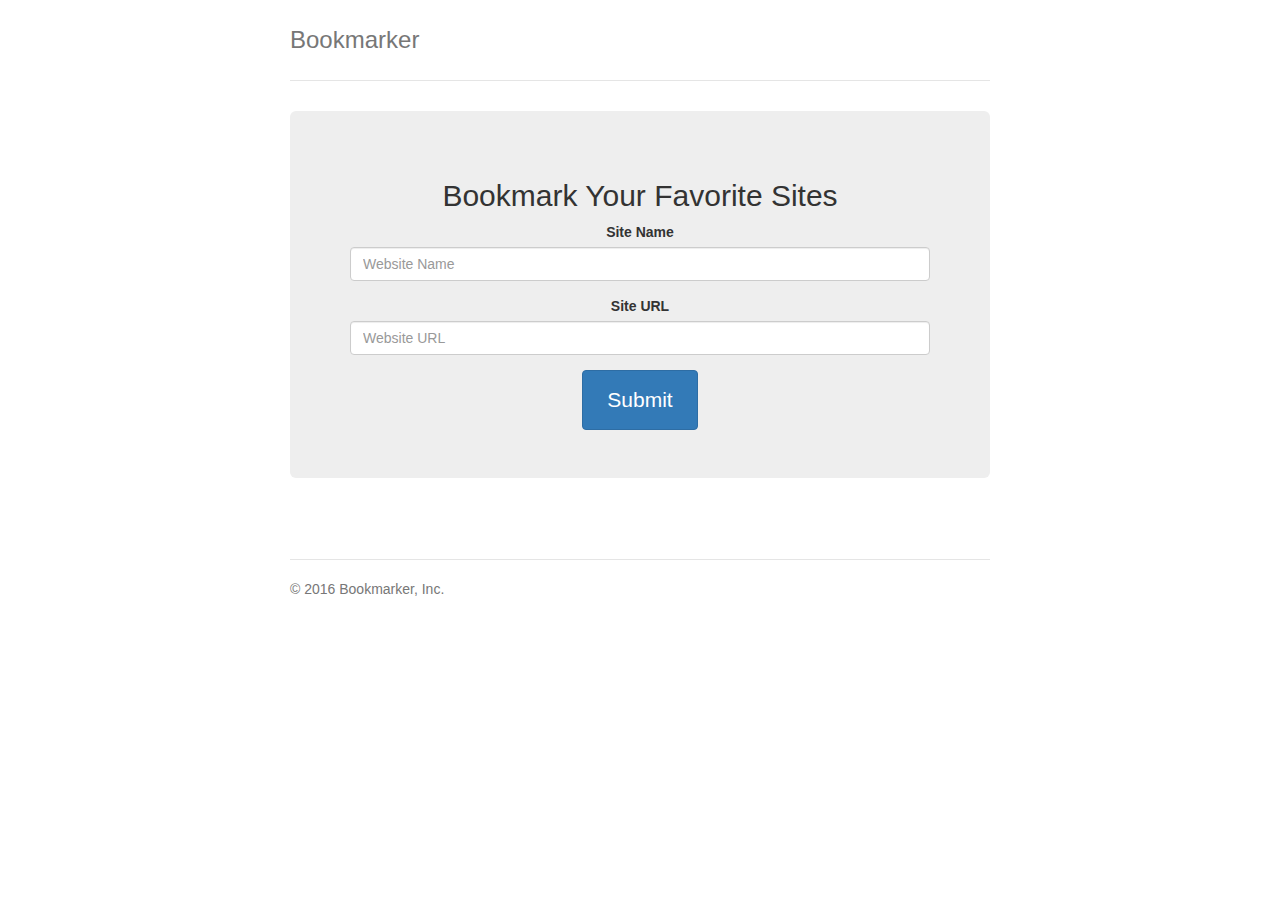
<file: bookmarker/index.html>
<!DOCTYPE html>
<html lang="en">
  <head>
    <meta charset="utf-8">
    <meta http-equiv="X-UA-Compatible" content="IE=edge">
    <meta name="viewport" content="width=device-width, initial-scale=1">
    <title>Site Bookmarker</title>

    <!-- Bootstrap core CSS -->
    <link href="css/bootstrap.min.css" rel="stylesheet">
    <link href="css/style.css" rel="stylesheet">
  </head>

  <body onload="fetchBookmarks()">

    <div class="container">
      <div class="header clearfix">
        <nav>

        </nav>
        <h3 class="text-muted">Bookmarker</h3>
      </div>

      <div class="jumbotron">
        <h2>Bookmark Your Favorite Sites</h2>
        <form id="myForm">
          <div class="form-group">
            <label>Site Name</label>
            <input type="text" class="form-control" id="siteName" placeholder="Website Name">
          </div>
          <div class="form-group">
            <label>Site URL</label>
            <input type="text" class="form-control" id="siteUrl" placeholder="Website URL">
          </div>
          <button type="submit" class="btn btn-primary">Submit</button>
        </form>
      </div>

      <div class="row marketing">
        <div class="col-lg-12">
          <div id="bookmarksResults"></div>
        </div>
      </div>

      <footer class="footer">
        <p>&copy; 2016 Bookmarker, Inc.</p>
      </footer>

    </div> <!-- /container -->

    <script
    src="https://code.jquery.com/jquery-3.1.1.js"
    integrity="sha256-16cdPddA6VdVInumRGo6IbivbERE8p7CQR3HzTBuELA="
    crossorigin="anonymous"></script>
    <script src="js/bootstrap.min.js"></script>
    <script src="js/main.js"></script>
  </body>
</html>
</file>
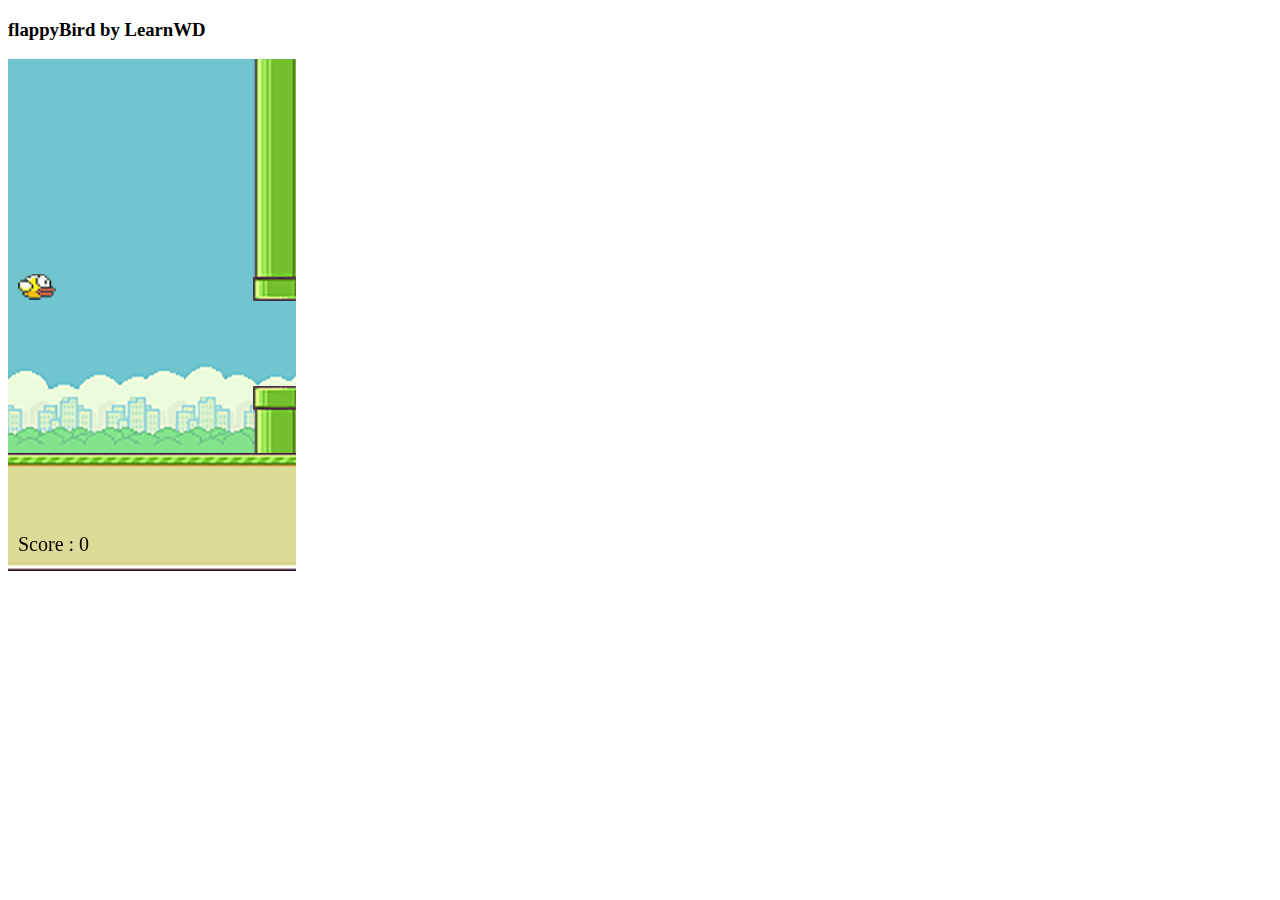
<file: FlappyBird-JavaScript-master/index.html>
<!DOCTYPE html>
<html>
  <head>
    <title>Flappy Bird using JS | by learnWD</title>
  </head>
  <body>
   <h3>flappyBird by LearnWD</h3>
   
   <canvas id="canvas" width="288" height="512"></canvas>
   
   <script src="flappyBird.js"></script>
  </body>
</html>
</file>
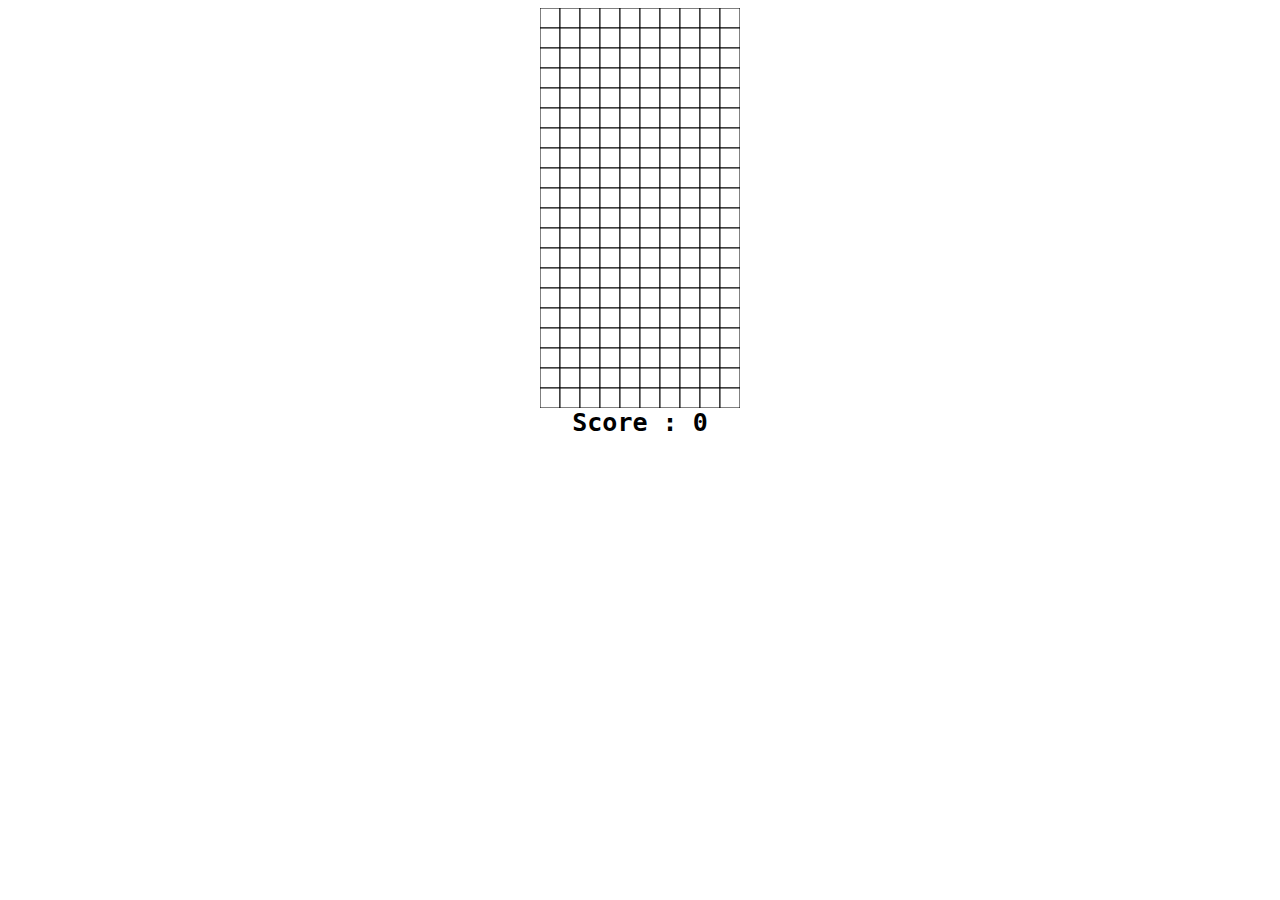
<file: Tetris-JavaScript/index.html>
<html>

<head>
    <title>Tetris Game JS</title>
    <style>
        #score {
            display: inline-block;
        }

        div {
            font-size: 25px;
            font-weight: bold;
            font-family: monospace;
            text-align: center;
        }

        canvas {
            display: block;
            margin: 0 auto;
        }
    </style>
</head>

<body>
    <!-- <div>This Game Was Created By <a target="_blank" href="https://www.youtube.com/c/codeexplained">Code Explained</a></div><br> -->
    <canvas id="tetris" width="200" height="400"></canvas>
    <div>
        Score : <div id="score">0</div>
    </div>
    <script src="tetrominoes.js"></script>
    <script src="tetris.js"></script>
</body>

</html>
</file>
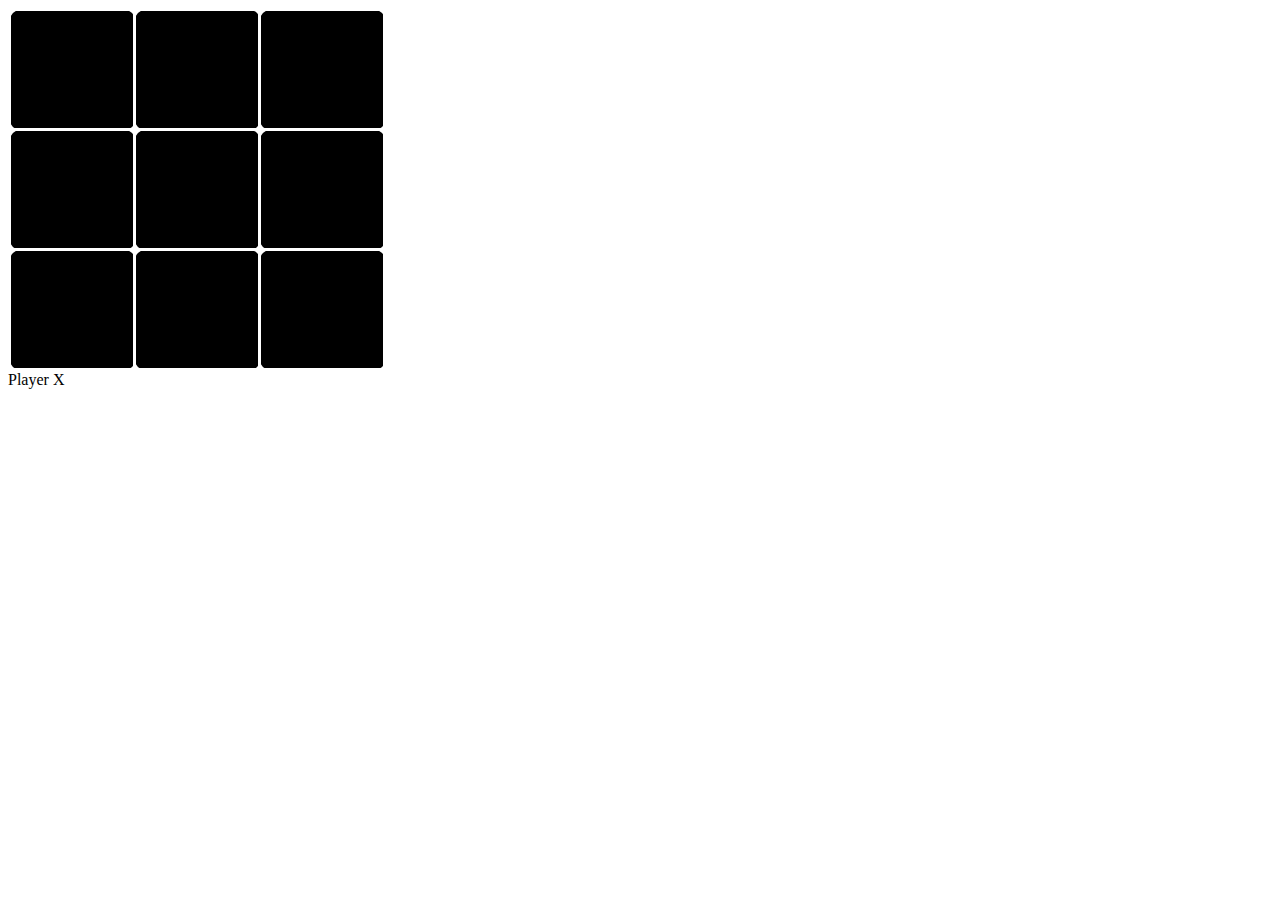
<file: Tic-Tac Toe game using js/index.html>
<html lang="en">

<head>
    <meta charset="UTF-8">
    <meta name="viewport" content="width=s, initial-scale=1.0">
    <meta http-equiv="X-UA-Compatible" content="ie=edge">
    <title>Tic tac Toe Game</title>
    <link rel="stylesheet" href="./style.css">
</head>

<body>
    <div id="tictactoe"></div>
    <div align="left">
        <span id='turn'>Player X</span>
    </div>


    <script src="./main.js"></script>
</body>

</html>
</file>
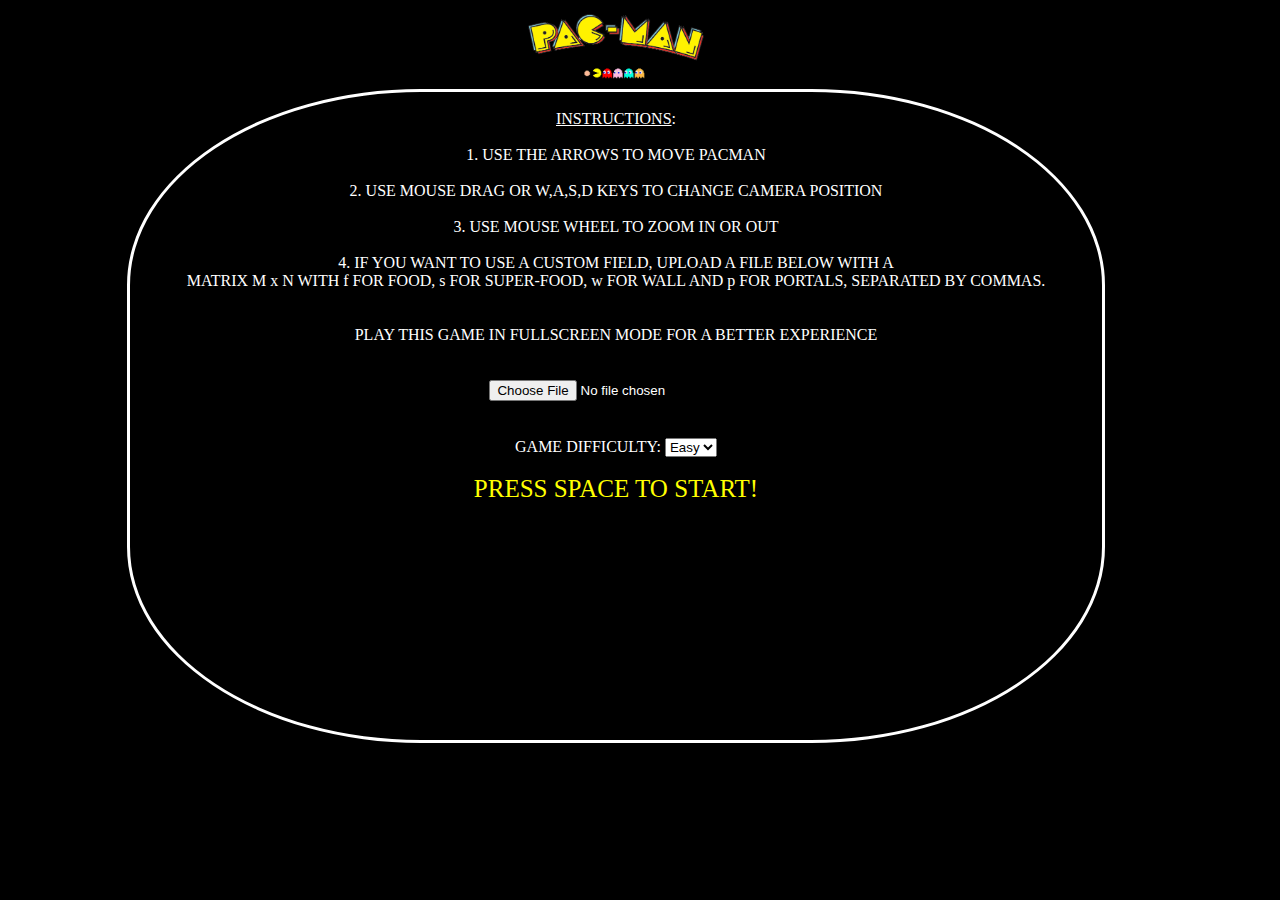
<file: pacman-3D-master/Pacman-3D.html>
<!DOCTYPE html>

<html style="width:95%; height:90%">

<head>
    
<title>Pacman 3D</title>

<meta http-equiv="content-type" content="text/html; charset=ISO-8859-1">

<script id="shader-vs" type="x-shader/x-vertex">
    
    attribute vec3 aVertexPosition;

    attribute vec2 aTextureCoord;
    
    uniform mat4 uMVMatrix;

    uniform mat4 uPMatrix;

    varying vec2 vTextureCoord;
    
    varying vec4 fColor;
    
    // For the Phong Illumination Model
    
    attribute vec3 vNormal;
    
    uniform vec4 viewerPosition;
    
    // Array of lights
    
    #define MAX_LIGHTS 5

    uniform int numLights;

    uniform struct Light {
    
        vec4 position;
   
        mat4 lightSourceMatrix;

        vec3 intensities;
   
        vec3 ambientIntensities;
            
    } allLights[MAX_LIGHTS];
    
    // The material properties

    uniform vec3 k_ambient;
    
    uniform vec3 k_diffuse;
    
    uniform vec3 k_specular;

    uniform float shininess;

    // Spotlight properties

    uniform int difficulty;

    uniform float threshold;


    void main(void) {
        
        // To allow seeing the points drawn
        
        gl_PointSize = 5.0;
        
        // Converting the (x,y,z) vertices to Homogeneous Coord.
        
        // And multiplying by the Projection and the Model-View matrix
        
        gl_Position = uPMatrix * uMVMatrix * vec4(aVertexPosition, 1.0);

        // Phong Illumination Model
        
        // Pos is vertex position after applying the global transformation
    
        vec3 pos = (uMVMatrix * vec4(aVertexPosition, 1.0)).xyz;
    
        fColor = vec4(0.0, 0.0, 0.0, 0.0);    
                 
        for( int i = 0; i < MAX_LIGHTS; i++ ) 
        {
            if( i == numLights )
            
                break;
                
            // Ambient component is constant for each light source
        
            vec4 ambient = vec4( k_ambient * allLights[i].ambientIntensities, 1.0 );
       
            fColor += ambient;
        
            // Vector from vertex position to light source

            vec3 L, X;

            // Check for directional light
    
            if(allLights[i].position.w == 0.0) 
        
                L = normalize( (allLights[i].lightSourceMatrix * allLights[i].position).xyz );
        
            else {
                X = (allLights[i].lightSourceMatrix * allLights[i].position).xyz - pos;
                L = normalize( (allLights[i].lightSourceMatrix * allLights[i].position).xyz - pos );
            }

            // Draw spotlight in hard difficulty (threshold = 3.0)

            if (difficulty == 1 && sqrt(X[0] * X[0] + X[1] * X[1] + X[2] * X[2]) > threshold) 
                continue;

            // Vector from the vertex position to the eye

            vec3 E;

            // The viewer is at the origin or at an indefinite distance
            // On the ZZ axis
        
           if(viewerPosition.w == 1.0) 

               // At the origin
            
                E = -normalize( pos );

           else 

               // On the ZZ axis
            
                E = vec3(0,0,1);
            
            // Halfway vector

            vec3 H = normalize( L + E );

            // Transform vertex normal into eye coordinates

            vec4 N = normalize( uMVMatrix * vec4(vNormal, 0.0));

            // Compute terms in the illumination equation

            // Diffuse component 

            float dotProductLN = L[0] * N[0] + L[1] * N[1] + L[2] * N[2]; 

            float cosNL = max( dotProductLN, 0.0 );

            vec4  diffuse = vec4( k_diffuse * cosNL * allLights[i].intensities, 1.0 );

            // Specular component

            float dotProductNH = N[0] * H[0] + N[1] * H[1] + N[2] * H[2]; 

            float cosNH = pow( max( dotProductNH, 0.0 ), shininess );

            vec4  specular = vec4( k_specular * cosNH * allLights[i].intensities, 1.0 );

            if( dotProductLN < 0.0 ) {

              specular = vec4(0.0, 0.0, 0.0, 1.0);
            } 

            // Adding the components

            fColor += diffuse + specular;
        }

        // Converting the RGB color value to RGBA

        vTextureCoord = aTextureCoord;

    }
</script>

<script id="shader-fs" type="x-shader/x-fragment">

    precision mediump float;
    
    varying vec2 vTextureCoord;

    varying vec4 fColor;

    uniform sampler2D uSampler;

    void main(void) {
        
        // Using the passed vertex color * texture

        gl_FragColor = fColor * texture2D(uSampler, vec2(vTextureCoord.s, vTextureCoord.t));
    }

</script>

<!-- Some useful functions for browser compatibility -->

<script type="text/javascript" src="webgl-utils.js"></script>

<!-- Handling vectors and matrices -->

<script type="text/javascript" src="maths.js"></script>

<!-- Processing triangle mesh models -->

<script type="text/javascript" src="models.js"></script>

<!-- Creating the light sources -->

<script type="text/javascript" src="lightSources.js"></script>

<!-- WebGL code -->

<script type="text/javascript" src="initShaders.js"></script>

<script type="text/javascript" src="Pacman-3D.js"></script>

</head>

<body onload="runWebGL();" style="background: black; width:100%; height:100%">
    <!-- Pacman logo -->
    <div align="center" style="height:10%;">
        <img src="assets/logo.gif" style="height:100%;"/>
    </div>

    <!-- Intro page -->
    <div align="center" id="welcome-screen" style="display:block;color:white; width:80%; height:80%; border-style: solid; border-width:5%; border-radius: 30%; margin:0 auto;">
        <br/>
        <span style="font-size:100%;">
            <u>INSTRUCTIONS</u>: 
            <br/>
            <br/>1. USE THE ARROWS TO MOVE PACMAN
            <br/>
            <br/>2. USE MOUSE DRAG OR W,A,S,D KEYS TO CHANGE CAMERA POSITION
            <br/>
            <br/>3. USE MOUSE WHEEL TO ZOOM IN OR OUT
            <br/>
            <br/>4. IF YOU WANT TO USE A CUSTOM FIELD, UPLOAD A FILE BELOW WITH A
            <br/> MATRIX M x N WITH f FOR FOOD, s FOR SUPER-FOOD, w FOR WALL AND p FOR PORTALS, SEPARATED BY COMMAS.
            <br/>
            <br/>
            <br/>PLAY THIS GAME IN FULLSCREEN MODE FOR A BETTER EXPERIENCE
        </span>
        <br/>
        <br/>
        <br/>
        <input type="file" id="file" name="file">
        <br/>
        <h3 id="field-error" style="color:red;"></h3>
        <br/>
        GAME DIFFICULTY:
        <select id="difficulty">
            <option selected="selected" value="0">Easy</option>
            <option value="1">Hard</option>
        </select>
        <br/>
        <br/>
        <span style="font-size:25px;color:yellow;">PRESS SPACE TO START!</span>
    </div>

    <!-- Game page -->
    <div id="game" align="center" style="display:none; width:100%; height:90%;">
        <canvas id="my-canvas" width="900" height="700" style="border:none; width:auto; height:80%;"></canvas>        

        <h3 id="score" style="color:yellow;width:auto;height:5%;font-size:100%;"></h3>
        <h1 id="super-mode" style="color:red;width:auto;height:5%;font-size:100%;"></h1>
        <h1 id="result" style="color:yellow;width:auto;height:5%;font-size:100%;"></h2>
        <button id="restart" type="button" onclick="restartGame()" style="display:none;height:5%;font-size:100%;">Restart Game</button>
    </div>

</body>
</html>
</file>
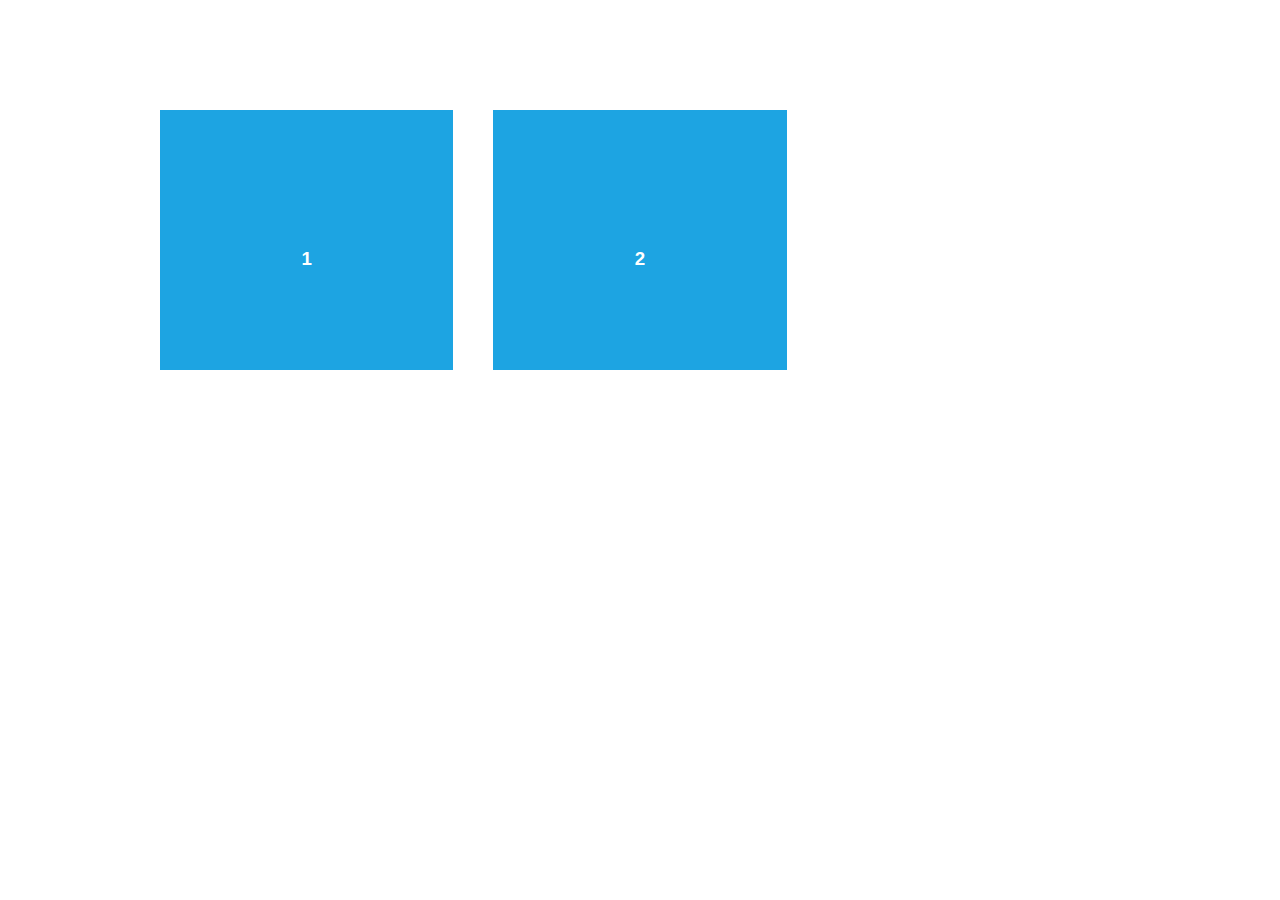
<file: aos-master/demo/async.html>
<!DOCTYPE html>
<html>
  <head>
    <meta charset="utf-8">
    <title>AOS - Animate on scroll library</title>
    <meta name="viewport" content="width=device-width">
    <link rel="stylesheet" href="css/styles.css" />
    <link rel="stylesheet" href="../dist/aos.css" />
  </head>
  <body>
    <div id="aos-demo" class="aos-all"></div>

    <script src="../dist/aos.js"></script>
    <script>
      AOS.init({
        easing: 'ease-in-out-sine'
      });

      setInterval(addItem, 300);

      var itemsCounter = 1;
      var container = document.getElementById('aos-demo');

      function addItem () {
        if (itemsCounter > 42) return;
        var item = document.createElement('div');
        item.classList.add('aos-item');
        item.setAttribute('data-aos', 'fade-up');
        item.innerHTML = '<div class="aos-item__inner"><h3>' + itemsCounter + '</h3></div>';
        container.appendChild(item);
        itemsCounter++;
      }
    </script>
  </body>
</html>
</file>
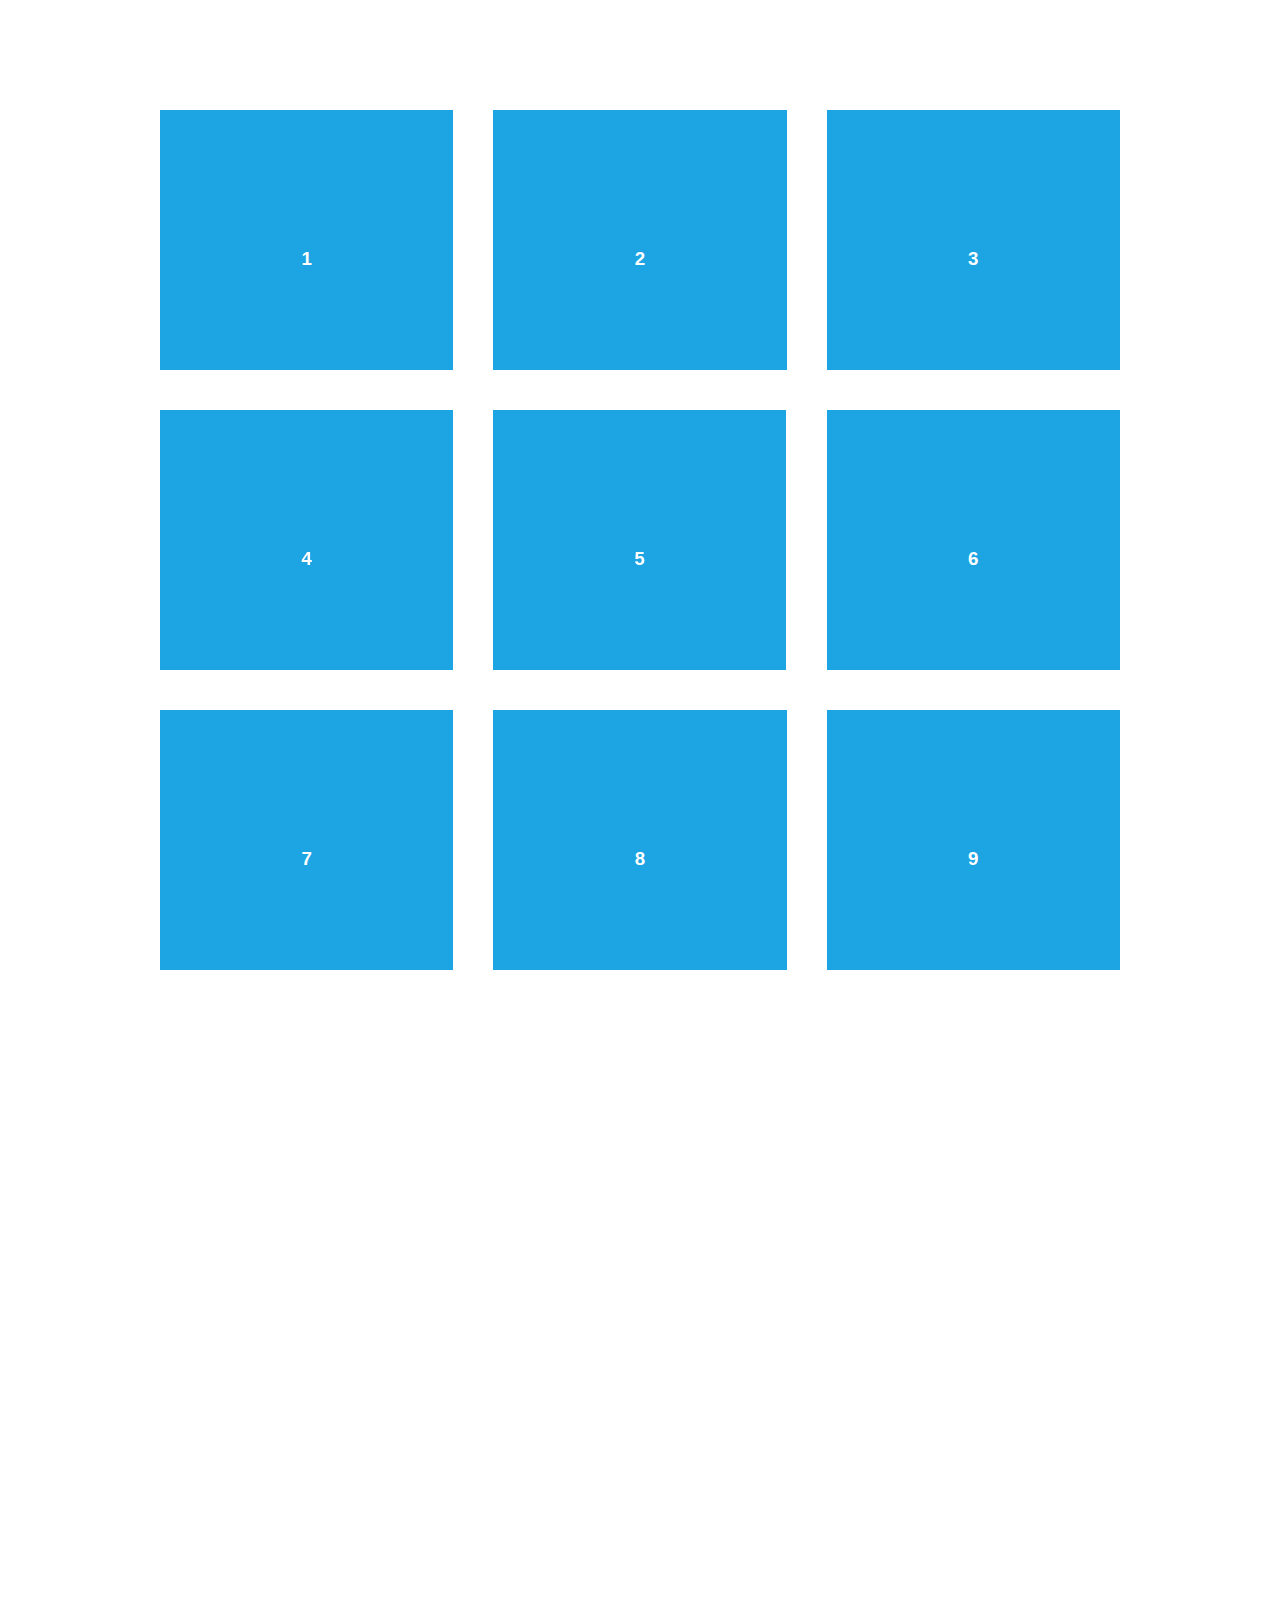
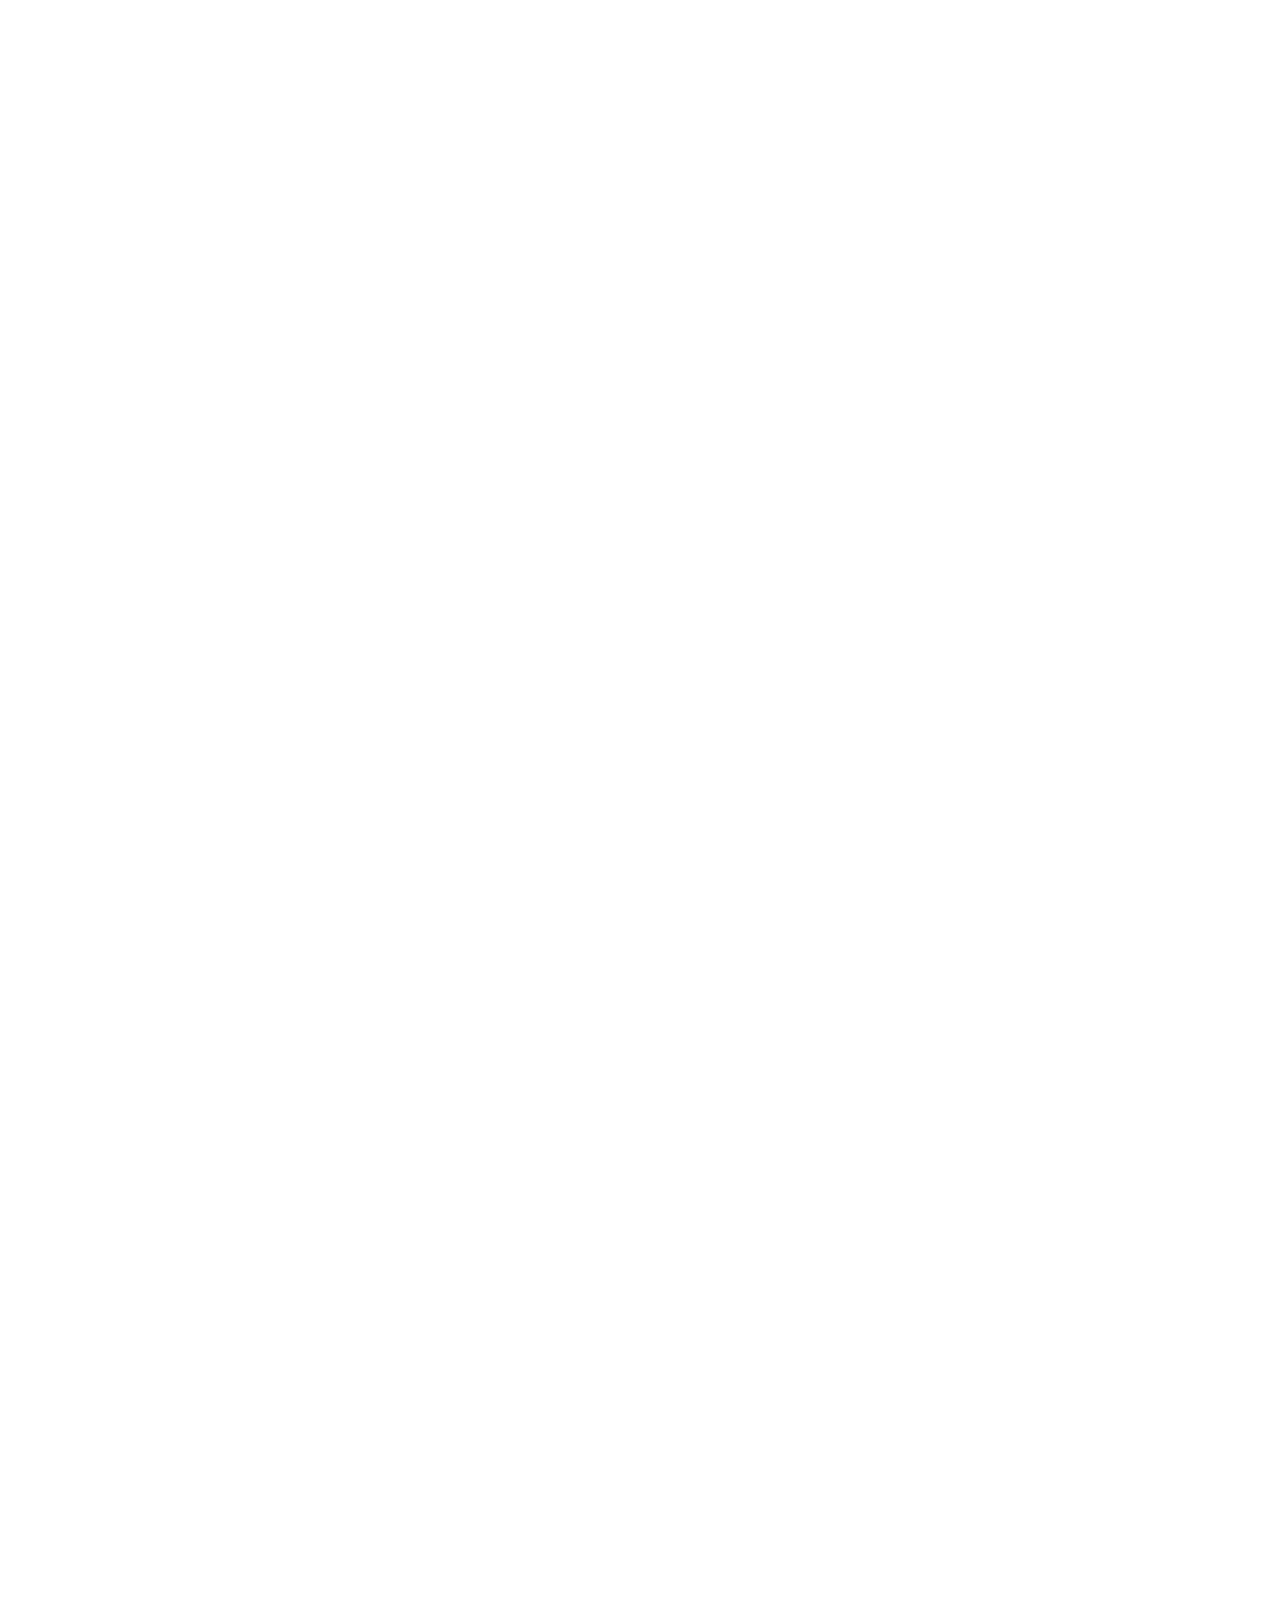
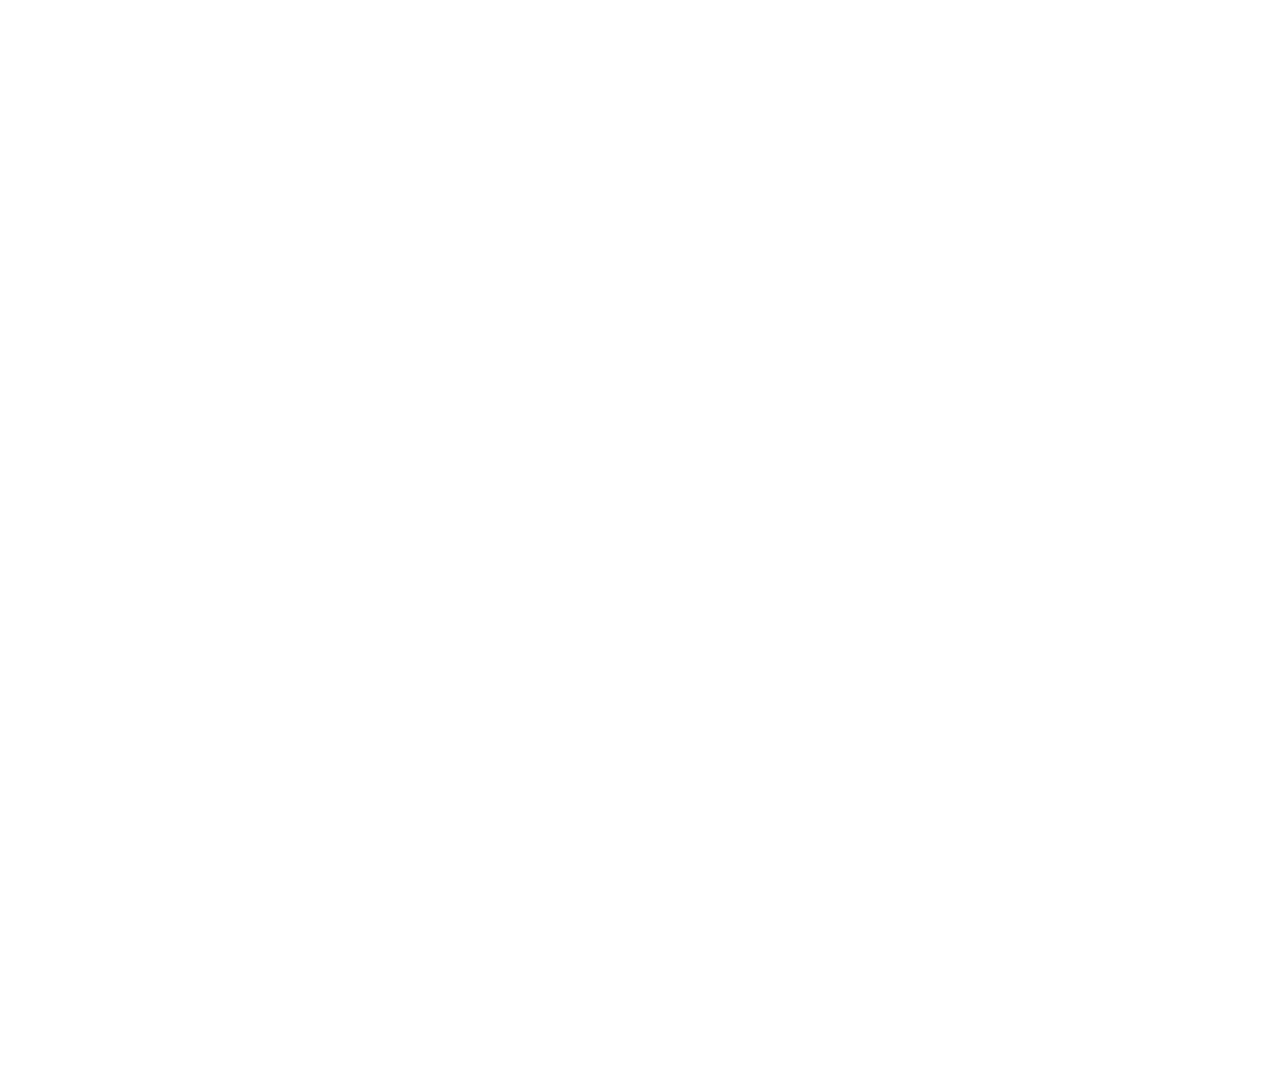
<file: aos-master/demo/simple.html>
<!DOCTYPE html>
<html>
  <head>
    <meta charset="utf-8">
    <title>AOS - Animate on scroll library</title>
    <meta name="viewport" content="width=device-width">
    <link rel="stylesheet" href="css/styles.css" />
    <link rel="stylesheet" href="../dist/aos.css" />
    <!--[if lt IE 9]>
    <script src="//html5shiv.googlecode.com/svn/trunk/html5.js"></script>
    <![endif]-->
  </head>
  <body>
    <div id="transcroller-body" class="aos-all">
      <div class="aos-item" data-aos="fade-up">
        <div class="aos-item__inner"><h3>1</h3></div>
      </div>
      <div class="aos-item" data-aos="fade-down">
        <div class="aos-item__inner"><h3>2</h3></div>
      </div>
      <div class="aos-item" data-aos="zoom-out-down">
        <div class="aos-item__inner"><h3>3</h3></div>
      </div>
      <div class="aos-item" data-aos="flip-down">
        <div class="aos-item__inner"><h3>4</h3></div>
      </div>
      <div class="aos-item" data-aos="flip-up">
        <div class="aos-item__inner"><h3>5</h3></div>
      </div>
      <div class="aos-item" data-aos="fade-down">
        <div class="aos-item__inner"><h3>6</h3></div>
      </div>
      <div class="aos-item" data-aos="fade-in">
        <div class="aos-item__inner"><h3>7</h3></div>
      </div>
      <div class="aos-item" data-aos="fade-down">
        <div class="aos-item__inner"><h3>8</h3></div>
      </div>
      <div class="aos-item" data-aos="fade-in">
        <div class="aos-item__inner"><h3>9</h3></div>
      </div>
      <div class="aos-item" data-aos="fade-down">
        <div class="aos-item__inner"><h3>10</h3></div>
      </div>
      <div class="aos-item" data-aos="fade-up">
        <div class="aos-item__inner"><h3>11</h3></div>
      </div>
      <div class="aos-item" data-aos="fade-down">
        <div class="aos-item__inner"><h3>12</h3></div>
      </div>
      <div class="aos-item" data-aos="fade-in">
        <div class="aos-item__inner"><h3>13</h3></div>
      </div>
      <div class="aos-item" data-aos="fade-up">
        <div class="aos-item__inner"><h3>14</h3></div>
      </div>
      <div class="aos-item" data-aos="fade-in">
        <div class="aos-item__inner"><h3>15</h3></div>
      </div>
      <div class="aos-item" data-aos="fade-up">
        <div class="aos-item__inner"><h3>16</h3></div>
      </div>
      <div class="aos-item" data-aos="fade-down">
        <div class="aos-item__inner"><h3>17</h3></div>
      </div>
      <div class="aos-item" data-aos="fade-up">
        <div class="aos-item__inner"><h3>18</h3></div>
      </div>
      <div class="aos-item" data-aos="zoom-out">
        <div class="aos-item__inner"><h3>19</h3></div>
      </div>
      <div class="aos-item" data-aos="fade-up">
        <div class="aos-item__inner"><h3>20</h3></div>
      </div>
      <div class="aos-item" data-aos="zoom-out">
        <div class="aos-item__inner"><h3>21</h3></div>
      </div>
      <div class="aos-item" data-aos="fade-in">
        <div class="aos-item__inner"><h3>22</h3></div>
      </div>
      <div class="aos-item" data-aos="zoom-out-up">
        <div class="aos-item__inner"><h3>23</h3></div>
      </div>
      <div class="aos-item" data-aos="zoom-out-down">
        <div class="aos-item__inner"><h3>24</h3></div>
      </div>
      <div class="aos-item" data-aos="fade-in">
        <div class="aos-item__inner"><h3>25</h3></div>
      </div>
      <div class="aos-item" data-aos="fade-in">
        <div class="aos-item__inner"><h3>26</h3></div>
      </div>
      <div class="aos-item" data-aos="fade-in">
        <div class="aos-item__inner"><h3>27</h3></div>
      </div>
      <div class="aos-item" data-aos="fade-in">
        <div class="aos-item__inner"><h3>28</h3></div>
      </div>
      <div class="aos-item" data-aos="fade-in">
        <div class="aos-item__inner"><h3>29</h3></div>
      </div>
      <div class="aos-item" data-aos="fade-in">
        <div class="aos-item__inner"><h3>30</h3></div>
      </div>
      <div class="aos-item" data-aos="fade-in">
        <div class="aos-item__inner"><h3>31</h3></div>
      </div>
      <div class="aos-item" data-aos="fade-in">
        <div class="aos-item__inner"><h3>32</h3></div>
      </div>
      <div class="aos-item" data-aos="fade-in">
        <div class="aos-item__inner"><h3>33</h3></div>
      </div>
      <div class="aos-item" data-aos="fade-in">
        <div class="aos-item__inner"><h3>34</h3></div>
      </div>
      <div class="aos-item" data-aos="fade-in">
        <div class="aos-item__inner"><h3>35</h3></div>
      </div>
      <div class="aos-item" data-aos="fade-in">
        <div class="aos-item__inner"><h3>36</h3></div>
      </div>
      <div class="aos-item" data-aos="fade-in">
        <div class="aos-item__inner"><h3>37</h3></div>
      </div>
      <div class="aos-item" data-aos="fade-in">
        <div class="aos-item__inner"><h3>38</h3></div>
      </div>
      <div class="aos-item" data-aos="fade-in">
        <div class="aos-item__inner"><h3>39</h3></div>
      </div>
      <div class="aos-item" data-aos="fade-in">
        <div class="aos-item__inner"><h3>40</h3></div>
      </div>
      <div class="aos-item" data-aos="fade-in">
        <div class="aos-item__inner"><h3>41</h3></div>
      </div>
      <div class="aos-item" data-aos="fade-in">
        <div class="aos-item__inner"><h3>42</h3></div>
      </div>
    </div>

    <script src="../dist/aos.js"></script>
    <script>
      AOS.init({
        easing: 'ease-in-out-sine'
      });
    </script>

    <!-- <script src="//cdnjs.cloudflare.com/ajax/libs/require.js/2.1.11/require.min.js"></script>
    <script>
      requirejs.config({
          baseUrl: '../dist',
      });

      require(['aos'], function(AOS){
          AOS.init({
              easing: 'ease-in-out-sine'
          });
      });
    </script> -->
  </body>
</html>
</file>
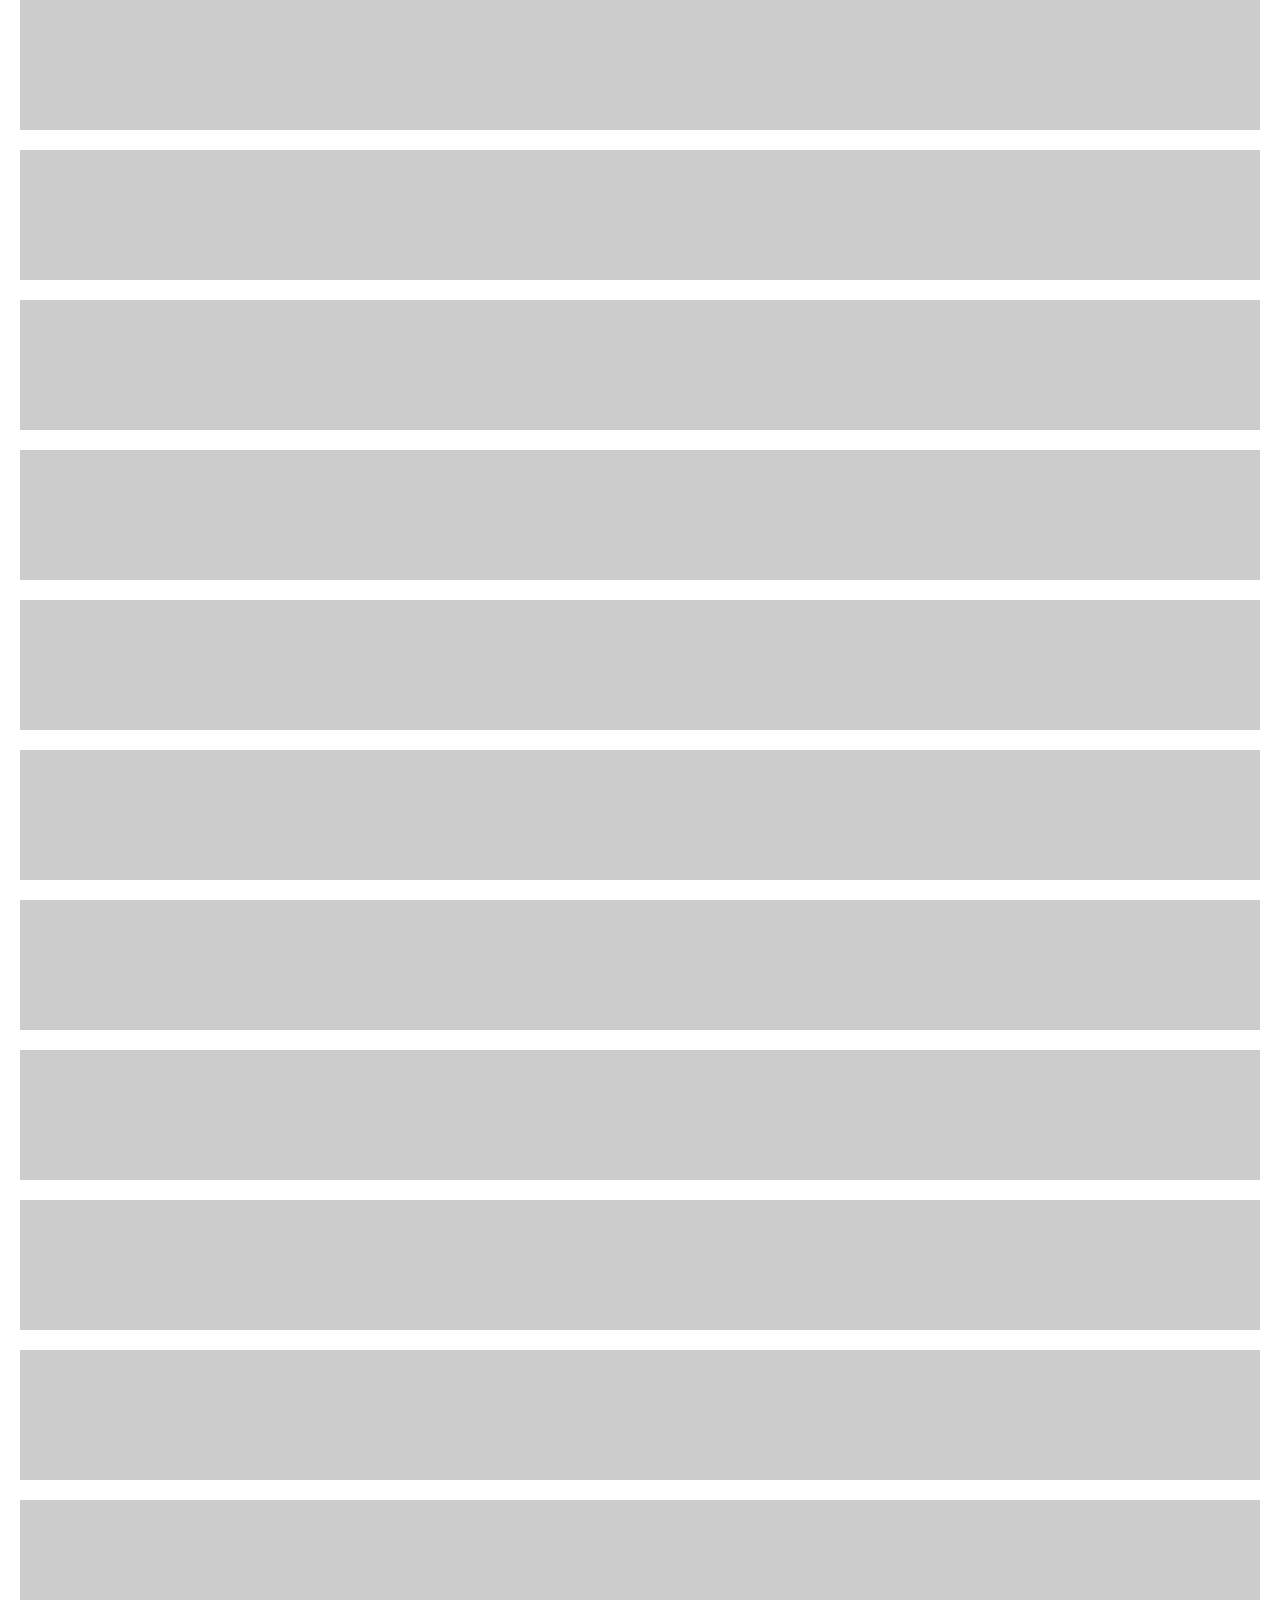
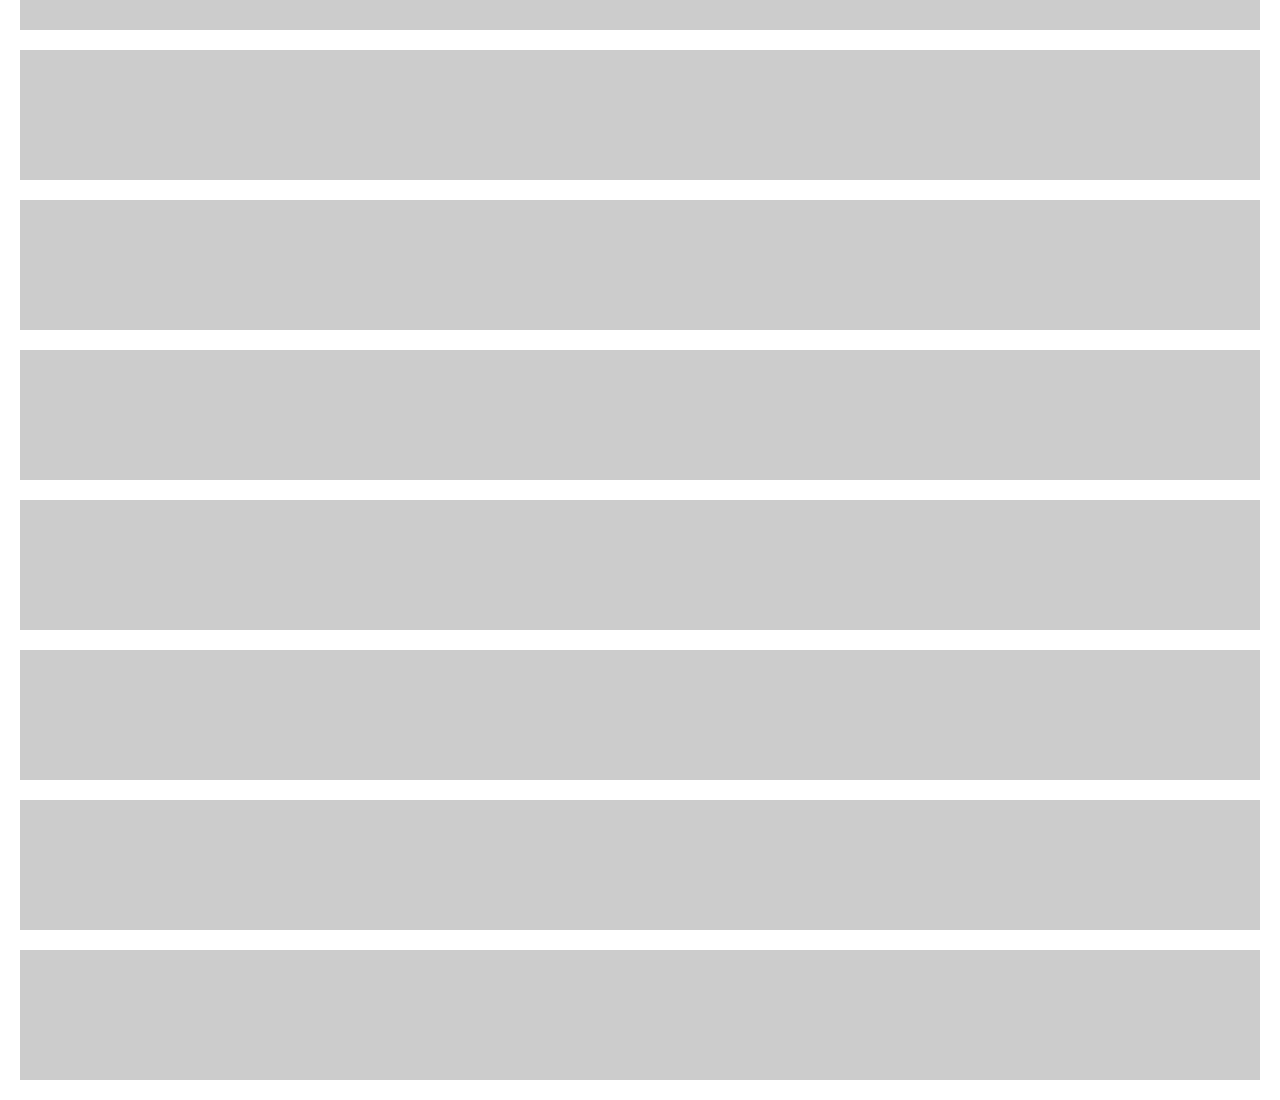
<file: aos-master/test/fixtures/aos-offset.fixture.html>
<!DOCTYPE html>
<html>
  <head>
    <title></title>
    <style type="text/css">
      * {box-sizing: border-box;}
      body {
        margin: 0; padding: 0 20px; text-align: center;
      }
      .aos-item {
        width: 100%; height: 130px; margin: 0 0 20px 0; background: #ccc;
      }
    </style>
  </head>
  <body class="body">
    <div class="aos-item aos-item--1" data-aos-offset="50" data-aos="fade"></div>
    <div class="aos-item aos-item--2" data-aos-offset="50" data-aos="fade-up"></div>
    <div class="aos-item aos-item--3" data-aos-offset="50" data-aos="fade-down"></div>
    <div class="aos-item aos-item--4" data-aos-offset="50" data-aos="fade-left"></div>
    <div class="aos-item aos-item--5" data-aos-offset="50" data-aos="fade-right"></div>
    <div class="aos-item aos-item--6" data-aos-offset="50" data-aos="flip-up"></div>
    <div class="aos-item aos-item--7" data-aos-offset="50" data-aos="flip-down"></div>
    <div class="aos-item aos-item--8" data-aos-offset="50" data-aos="flip-left"></div>
    <div class="aos-item aos-item--9" data-aos-offset="50" data-aos="flip-right"></div>
    <div class="aos-item aos-item--10" data-aos-offset="50" data-aos="zoom-in"></div>
    <div class="aos-item aos-item--11" data-aos-offset="50" data-aos="zoom-in-up"></div>
    <div class="aos-item aos-item--12" data-aos-offset="50" data-aos="zoom-in-down"></div>
    <div class="aos-item aos-item--13" data-aos-offset="50" data-aos="zoom-in-left"></div>
    <div class="aos-item aos-item--14" data-aos-offset="50" data-aos="zoom-in-right"></div>
    <div class="aos-item aos-item--15" data-aos-offset="50" data-aos="slide-up"></div>
    <div class="aos-item aos-item--16" data-aos-offset="50" data-aos="slide-down"></div>
    <div class="aos-item aos-item--17" data-aos-offset="50" data-aos="slide-left"></div>
    <div class="aos-item aos-item--18" data-aos-offset="50" data-aos="slide-right"></div>
  </body>
</html>
</file>
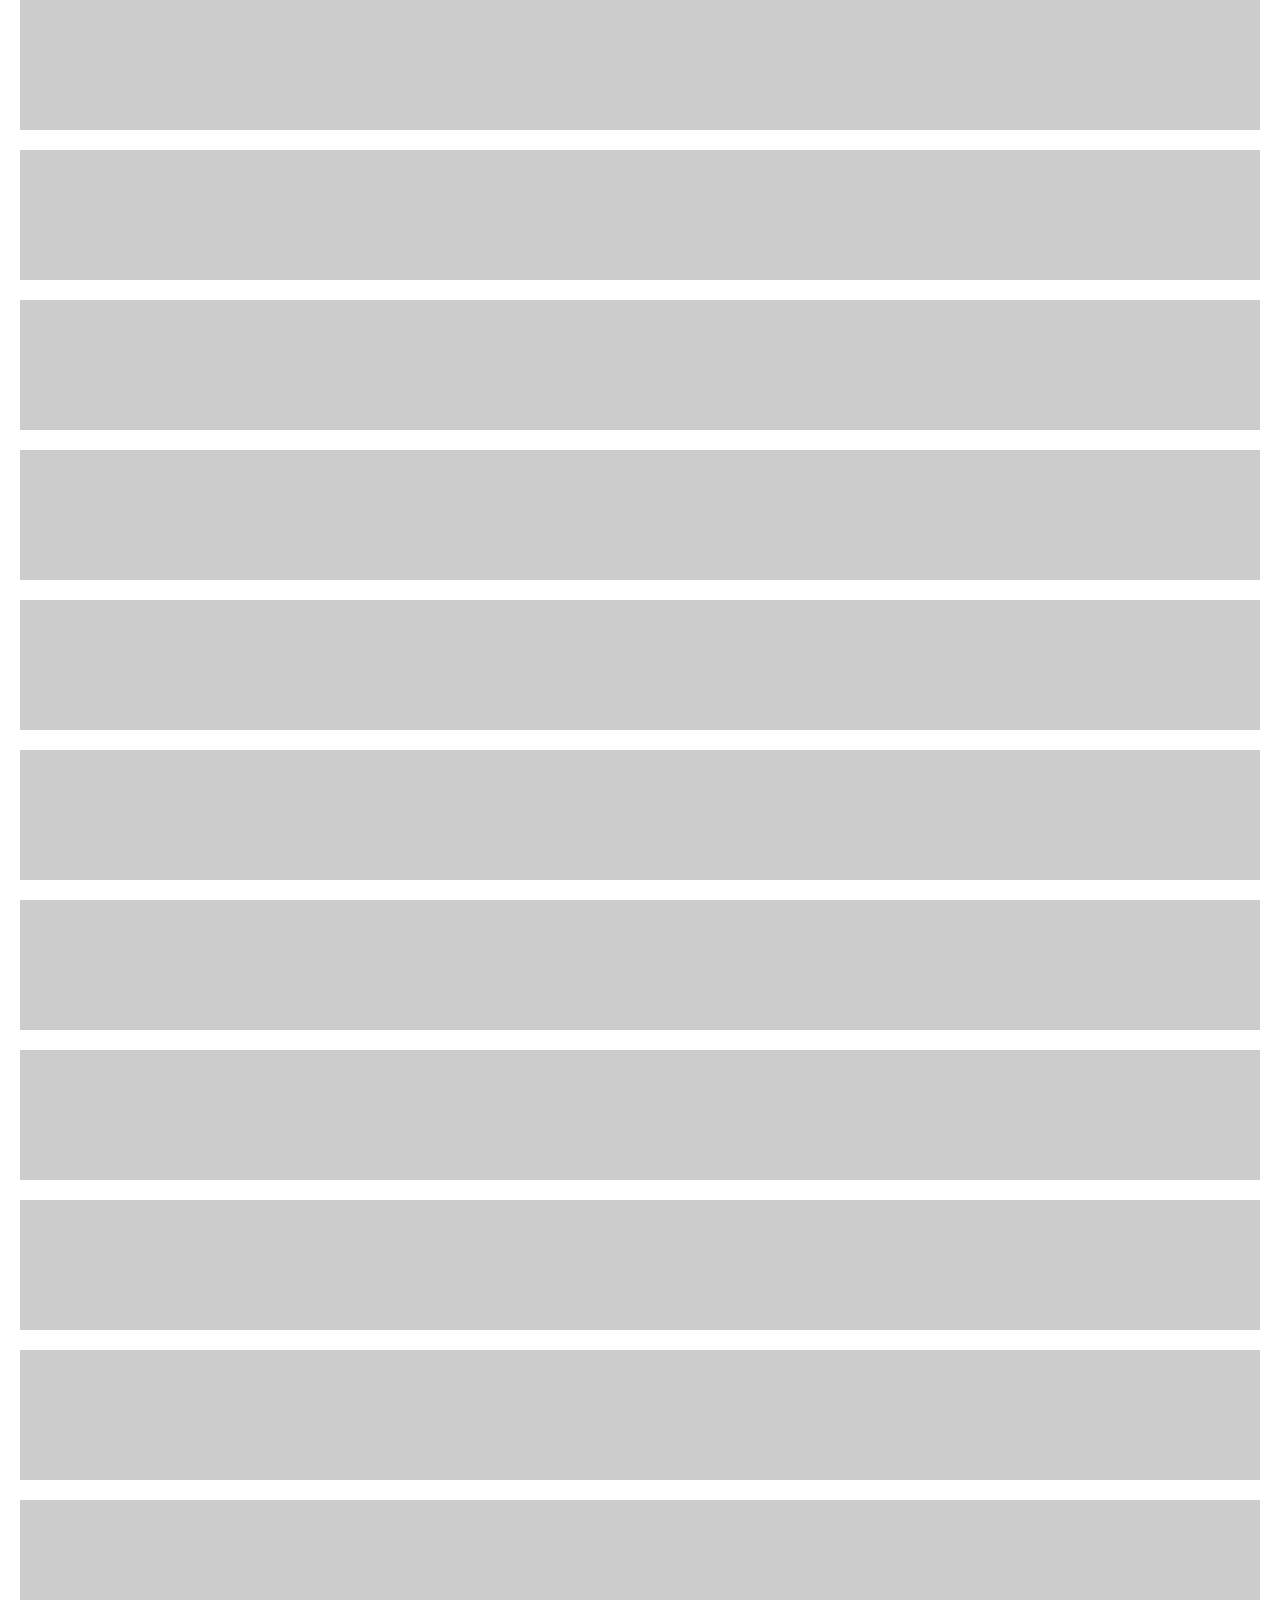
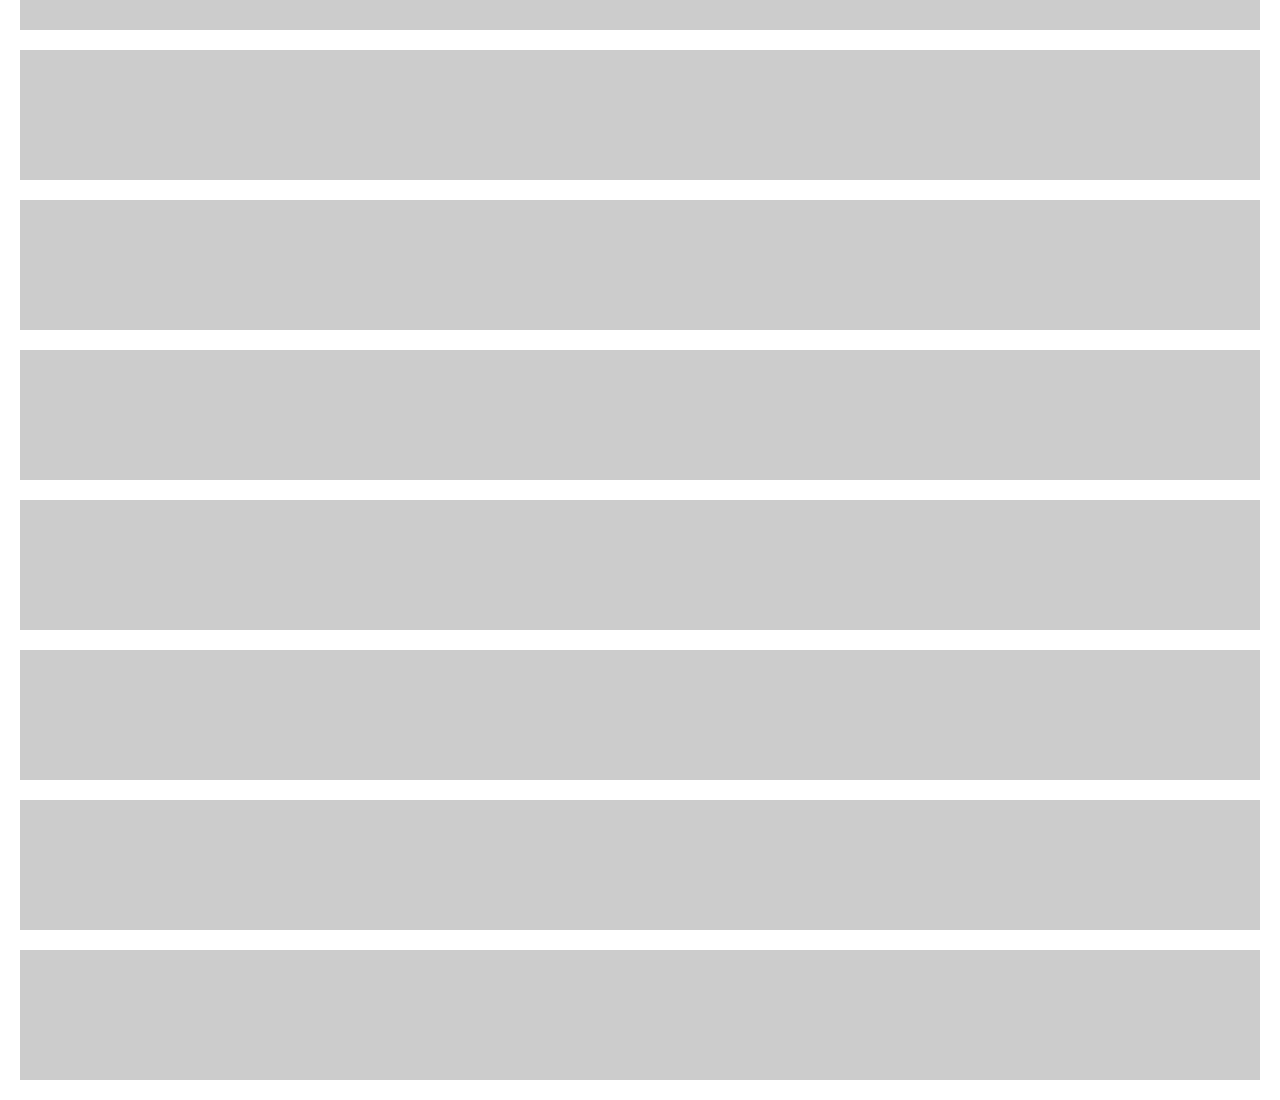
<file: aos-master/test/fixtures/aos.fixture.html>
<!DOCTYPE html>
<html>
  <head>
    <title></title>
    <style type="text/css">
      * {box-sizing: border-box;}
      body {
        margin: 0; padding: 0 20px; text-align: center;
      }
      .aos-item {
        width: 100%; height: 130px; margin: 0 0 20px 0; background: #ccc;
      }
    </style>
  </head>
  <body class="body">
    <div class="aos-item aos-item--1" data-aos="fade"></div>
    <div class="aos-item aos-item--2" data-aos="fade-up"></div>
    <div class="aos-item aos-item--3" data-aos="fade-down"></div>
    <div class="aos-item aos-item--4" data-aos="fade-left"></div>
    <div class="aos-item aos-item--5" data-aos="fade-right"></div>
    <div class="aos-item aos-item--6" data-aos="flip-up"></div>
    <div class="aos-item aos-item--7" data-aos="flip-down"></div>
    <div class="aos-item aos-item--8" data-aos="flip-left"></div>
    <div class="aos-item aos-item--9" data-aos="flip-right"></div>
    <div class="aos-item aos-item--10" data-aos="zoom-in"></div>
    <div class="aos-item aos-item--11" data-aos="zoom-in-up"></div>
    <div class="aos-item aos-item--12" data-aos="zoom-in-down"></div>
    <div class="aos-item aos-item--13" data-aos="zoom-in-left"></div>
    <div class="aos-item aos-item--14" data-aos="zoom-in-right"></div>
    <div class="aos-item aos-item--15" data-aos="slide-up"></div>
    <div class="aos-item aos-item--16" data-aos="slide-down"></div>
    <div class="aos-item aos-item--17" data-aos="slide-left"></div>
    <div class="aos-item aos-item--18" data-aos="slide-right"></div>
  </body>
</html>
</file>
<file: bookmarker/css/style.css>
/* Space out content a bit */
body {
  padding-top: 20px;
  padding-bottom: 20px;
}

/* Everything but the jumbotron gets side spacing for mobile first views */
.header,
.marketing,
.footer {
  padding-right: 15px;
  padding-left: 15px;
}

/* Custom page header */
.header {
  padding-bottom: 20px;
  border-bottom: 1px solid #e5e5e5;
}
/* Make the masthead heading the same height as the navigation */
.header h3 {
  margin-top: 0;
  margin-bottom: 0;
  line-height: 40px;
}

/* Custom page footer */
.footer {
  padding-top: 19px;
  color: #777;
  border-top: 1px solid #e5e5e5;
}

/* Customize container */
@media (min-width: 768px) {
  .container {
    max-width: 730px;
  }
}
.container-narrow > hr {
  margin: 30px 0;
}

/* Main marketing message and sign up button */
.jumbotron {
  text-align: center;
  border-bottom: 1px solid #e5e5e5;
}
.jumbotron .btn {
  padding: 14px 24px;
  font-size: 21px;
}

/* Supporting marketing content */
.marketing {
  margin: 40px 0;
}
.marketing p + h4 {
  margin-top: 28px;
}

/* Responsive: Portrait tablets and up */
@media screen and (min-width: 768px) {
  /* Remove the padding we set earlier */
  .header,
  .marketing,
  .footer {
    padding-right: 0;
    padding-left: 0;
  }
  /* Space out the masthead */
  .header {
    margin-bottom: 30px;
  }
  /* Remove the bottom border on the jumbotron for visual effect */
  .jumbotron {
    border-bottom: 0;
  }
}
</file>
<file: Tic-Tac Toe game using js/style.css>
table {
  border-collapse: collapse;
}

td {
  background-color: black;
  border: 3px solid white;
  font-size: 80px;
  color: #ffffff;
  border-radius: 10px 10px 10px 10px;
}
</file>
<file: aos-master/demo/css/styles.css>
body {
  font-family: Helvetica,Tahoma;
}

*,
*:before,
*:after {
  box-sizing: border-box;
}

.aos-all {
  width: 1000px;
  max-width: 98%;
  margin: 10vh auto 0 auto;
}

.aos-item {
  display: inline-block;
  float: left;
  width: 33.3333%;
  height: 300px;
  padding: 20px;
}

.aos-item__inner {
  position: relative;
  width: 100%;
  height: 100%;
  float: left;
  background: #1da4e2;
  line-height: 260px;
  text-align: center;
  color: #fff;
}

@media screen and (max-width: 800px) {
  .aos-item {
    width: 50%;
  }
}
</file>
